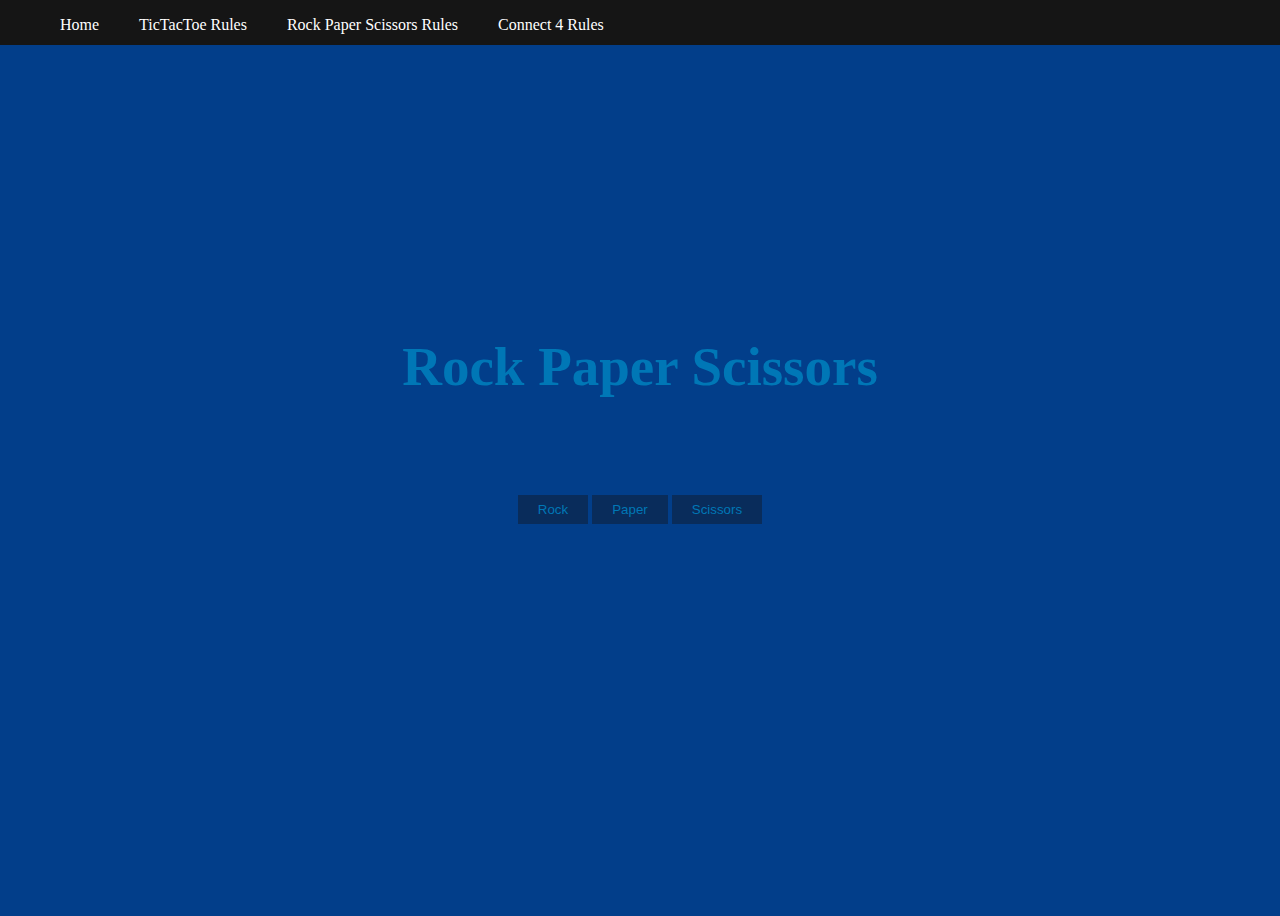
<file: RockPaperScissors/index.html>
<!DOCTYPE html>
<html lang="en">
<head>
    <meta charset="UTF-8">
    <link rel="stylesheet" href="style.css">
    <link rel="stylesheet" href="../nav.css">
    <title>Rock Paper Scissors</title>
</head>
<body>
<nav class="nav">
    <ul class="nav__pages">
        <li> <a href="../" class="nav__page">Home</a></li>
        <li> <a href="../TicTactoeRules" class="nav__page">TicTacToe Rules</a></li>
        <li> <a href="../RockPaperScissors_Rules" class="nav__page">Rock Paper Scissors Rules</a></li>
        <li> <a href="../Connect4Rules" class="nav__page">Connect 4 Rules</a></li>
    </ul>
</nav>
    <main class="game">
        <h1 class="game__title">Rock Paper Scissors</h1>
        <div class="game__choices">
            <button onclick="runGame('rock')" class="game__choice game__choice--rock">
                Rock
            </button>
            <button onclick="runGame('paper')" class="game__choice game__choice--paper">
                Paper
            </button>
            <button onclick="runGame('scissors')" class="game__choice game__choice--scissors">
                Scissors
            </button>
        </div>
        <p class="game__result hide">
            Result: You chose <span id="player-choice">[PLAYER CHOICE]</span> | Computer chose: <span id="computer-choice">[COMPUTER CHOICE]</span> | <span id="result"></span>
        </p>
    </main>

    <script src="index.js"></script>
</body>
</html>
</file>
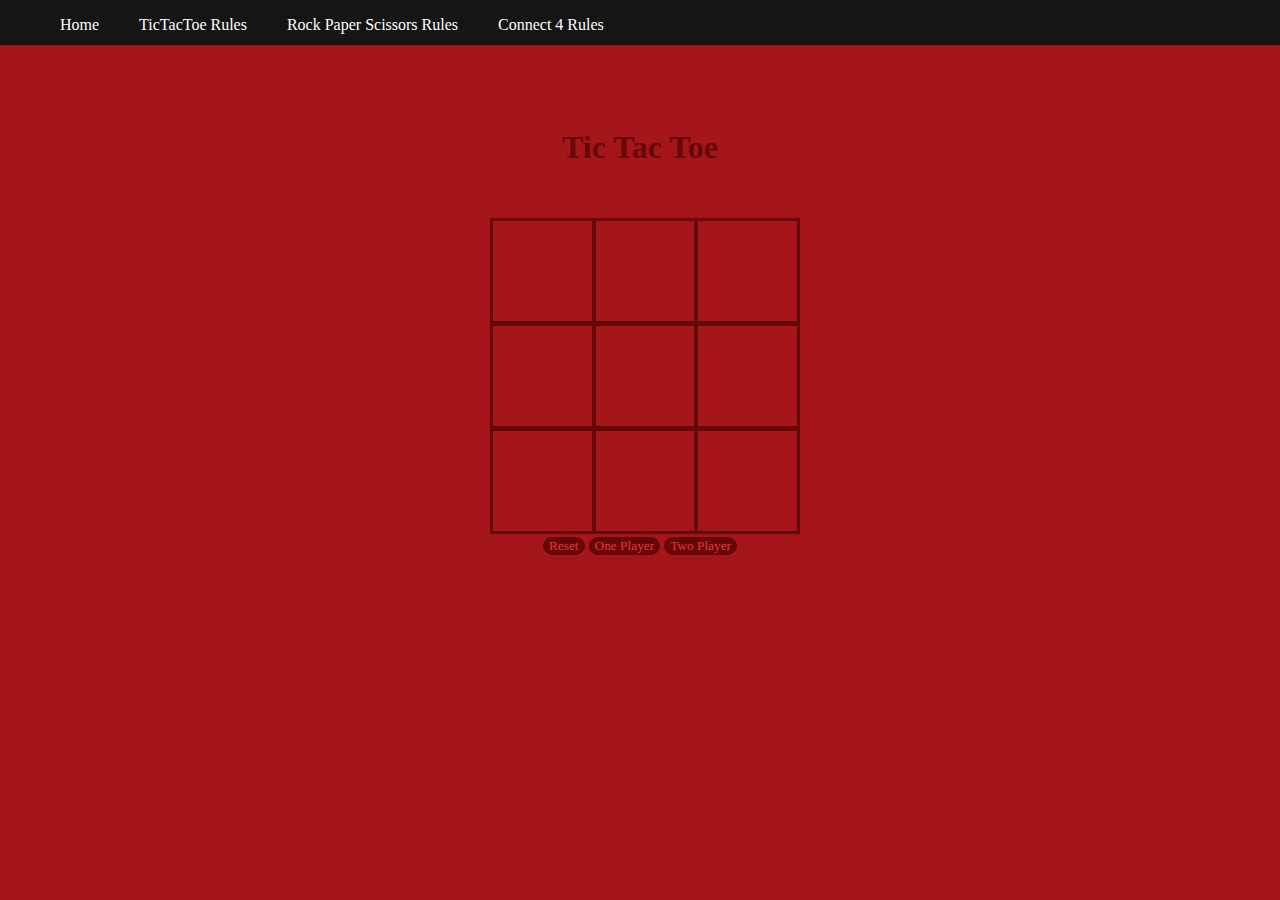
<file: TicTacToe/index.html>
<!DOCTYPE html>
<html lang="en">
<head>
    <meta charset="UTF-8">
    <title>TicTacToe</title>
    <link rel="stylesheet" href="style.css">
    <script src="javascript.js"></script>
    <link rel="stylesheet" href="../nav.css">
</head>
<body id="background" >


<nav class="nav">
    <ul class="nav__pages">
        <li> <a href="../" class="nav__page">Home</a></li>
        <li> <a href="../TicTactoeRules" class="nav__page">TicTacToe Rules</a></li>
        <li> <a href="../RockPaperScissors_Rules" class="nav__page">Rock Paper Scissors Rules</a></li>
        <li> <a href="../Connect4Rules" class="nav__page">Connect 4 Rules</a></li>
    </ul>
</nav>



<div id="Center">
<section class="title">
    <h1>Tic Tac Toe</h1>
</section>
<section id="display">

</section>


<section class="container">
    <div id="00" class="tile" onclick="Add(0,0)"></div>
    <div id="01" class="tile" onclick="Add(0,1)"></div>
    <div id="02" class="tile" onclick="Add(0,2)"></div>
    <div id="10" class="tile" onclick="Add(1,0)"></div>
    <div id="11" class="tile" onclick="Add(1,1)"></div>
    <div id="12" class="tile" onclick="Add(1,2)"></div>
    <div id="20" class="tile" onclick="Add(2,0)"></div>
    <div id="21" class="tile" onclick="Add(2,1)"></div>
    <div id="22" class="tile" onclick="Add(2,2)"></div>
</section>
<section class="display announcer hide"></section>

<section class="controls">
    <button class="Buttonstyle" id="reset" onclick="reset()">Reset</button>
    <button class="Buttonstyle" onclick="setMode(1)">One Player</button>
    <button class="Buttonstyle" onclick="setMode(2)">Two Player</button>

</section>
</div>


</body>
</html>
</file>
<file: RockPaperScissors/style.css>
body
{
    min-height: 100vh;

    display: flex;
    justify-content: center;
    align-items: center;

    background-color: #023E8A;
    color: #0077B6;

    overflow: hidden;
}

.game
{
    display: flex;
    flex-direction: column;
    align-items: center;
}

.game > * + *
{
    margin-top: 60px;
}

.game__title
{
    font-size: 55px;
}

.game__choice
{
    border: none;
    padding: 7px 20px;

    cursor: pointer;

    background-color: #092c5b;
    color: inherit;
}

.game__choice:hover
{
    background-color: #002f57;
}

.hide
{
    visibility: hidden;
}

#player-choice,
#computer-choice,
#result
{
    font-weight: 900;
}
</file>
<file: nav.css>
.nav
{
    position: fixed;
    top: 0;
    left: 0;
    right: 0;
height: 40px;

    padding-bottom: 5px;
    background-color: #151515;
}

.nav__pages
{
    list-style-type: none;
    display: flex;

}

.nav__page
{
    padding: 10px 20px;
    cursor: pointer;
    color: white;
    text-decoration: none;
}

.nav__page:hover
{
    background-color: #1a1a1a;
}

.nav__page #active
{
    background-color: black;
}
.dot
</file>
<file: TicTacToe/style.css>
.container {
    margin: 0 auto;
    display: grid;
    grid-template-columns: 34% 34% 3%;
    grid-template-rows: 33% 33% 33%;
    max-width: 300px;

}
#background{
    background-color:#a4161a ;
}
.title{
    padding-top: 100px;
    font-family: "Cooper Black", serif;
    color:#660708;
}
.tile {
    border: 3px solid #660708;
    min-width: 100px;
    min-height: 100px;
    display: flex;
    justify-content: center;
    align-items: center;
    font-size: 50px;
    cursor: pointer;
    color:#660708;
    font-family: impact, serif;

}

#display{
    height:20px;
    font-family: "Cooper Black", serif;
    padding-bottom: 10px;
    color:#660708;
}
#Center{
    text-align: center;
}
.Buttonstyle{
    background-color: #660708;
    border-width: 0px;
    border-radius: 15px;
    color: #e5383b;
    transition: 300ms;
    font-family: "Cooper Black", serif;
}
.Buttonstyle:hover{
    scale: 105%;
    box-shadow: 0px 5px 10px black;

}
</file>
